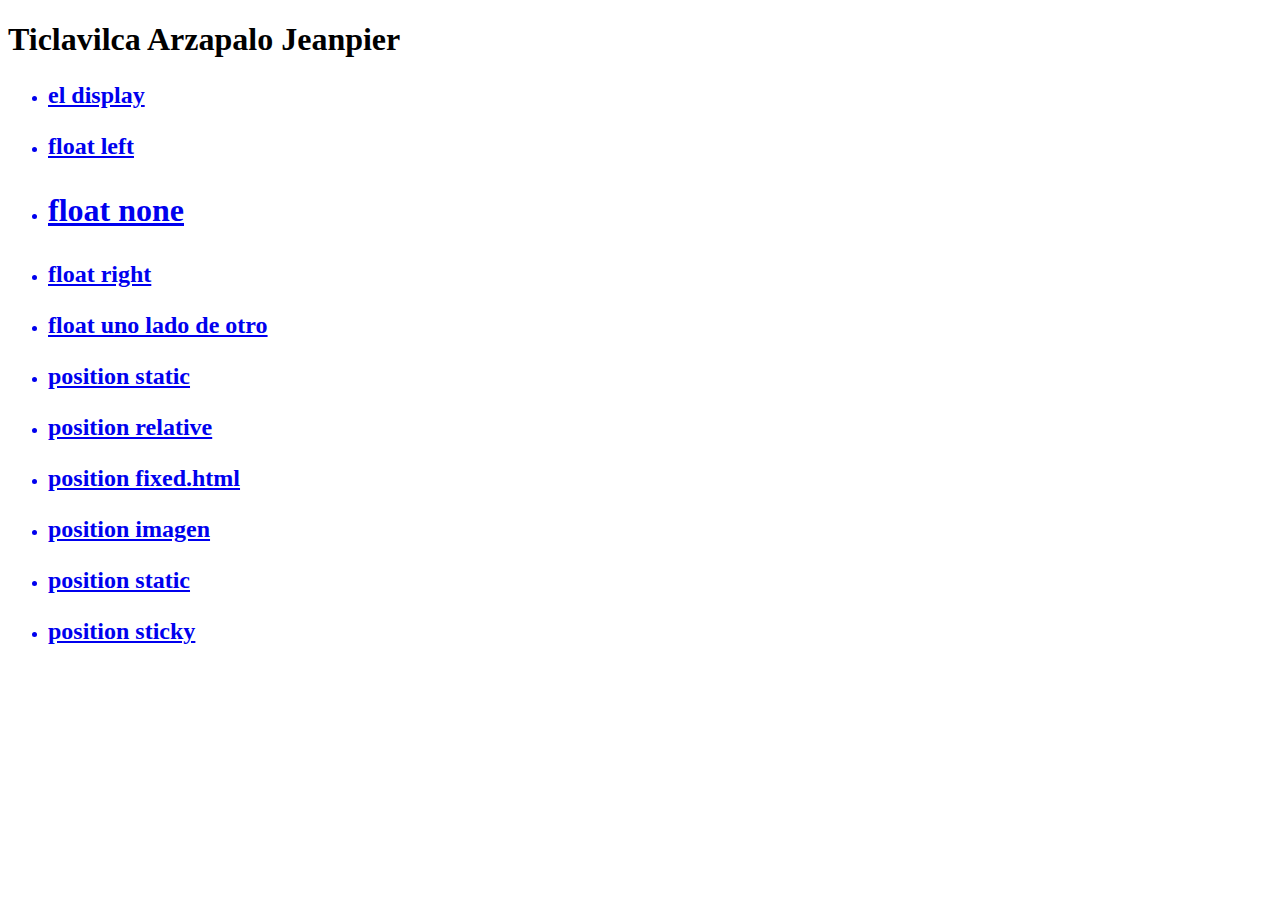
<file: clase 12/index.html>
<!DOCTYPE html>
<html lang="es">
<head>
    <meta charset="UTF-8">
    <meta http-equiv="X-UA-Compatible" content="IE=edge">
    <meta name="viewport" content="width=device-width, initial-scale=1.0">
    <title>INDEX</title>
</head>
<body>

    <h1>Ticlavilca Arzapalo Jeanpier</h1>
   
    <ul>
        <a href="display.html"><li><h2><p>el display</p></h2></li></a>

        <a href="floatleft.html"><li><h2><p>float left</p></h2></li></a>
        
        <a href="floatnone.html"><li><h1><p>float none</p></h1></li></a>

        <a href="floatright.html"><li><h2><p>float right</p></h2></li></a>
        
        <a href="floatunoladodeotro.html"><li><h2><p>float uno lado de otro</p></h2></li></a>
        
        <a href="positionabsolute.html"><li><h2><p>position static</p></h2></li></a>

        <a href="positionrelative.html"><li><h2><p>position relative</p></h2></li></a>

        <a href="positionfixed.html"><li><h2><p>position fixed.html</p></h2></li></a>
        
        <a href="positionimagen.html"><li><h2><p>position imagen</p></h2></li></a>
        
        <a href="positionstatic.html"><li><h2><p>position static</p></h2></li></a>
        
        <a href="positionsticky.html"><li><h2><p>position sticky</p></h2></li></a>

</body>
</html>
</file>
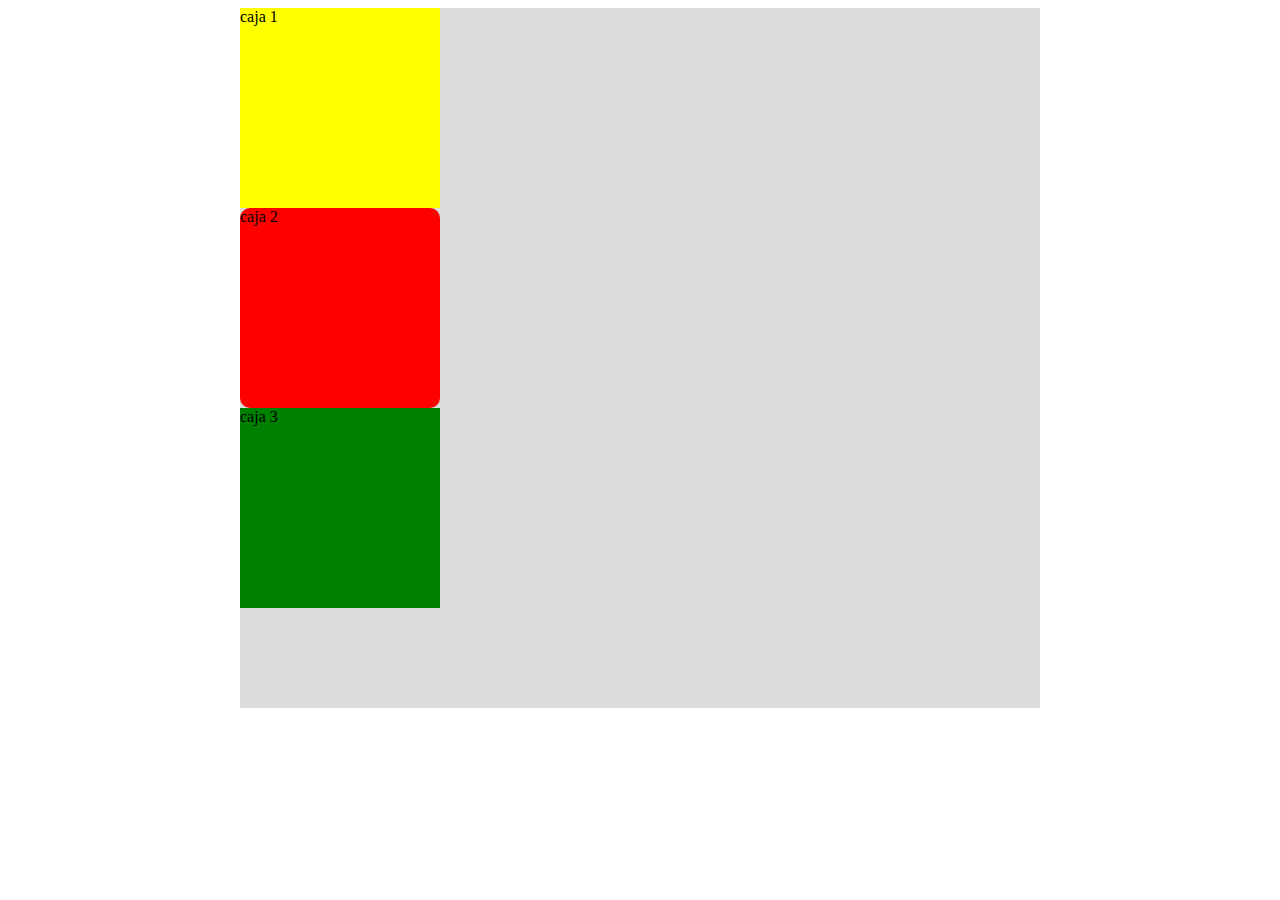
<file: clase 12/display.html>
<!DOCTYPE html>
<html lang="en">
<head>
    <meta charset="UTF-8">
    <meta name="viewport" content="width=device-width, initial-scale=1.0">
    <link rel="stylesheet" href="css/posicion.html/posicion.css">
    <title>Document</title>
    <style>
        div1{
            background-color: red;
        }
        div2{
            background-color: red;
        }
    </style>
</head>
<body>
    <section class="contenedor">
        <div class="caja_amarillo">caja 1 </div>
        <div class="caja_rojo">caja 2</div>
        <div class="caja_verde">caja 3</div>

    </section>
</body>
</html>
</file>
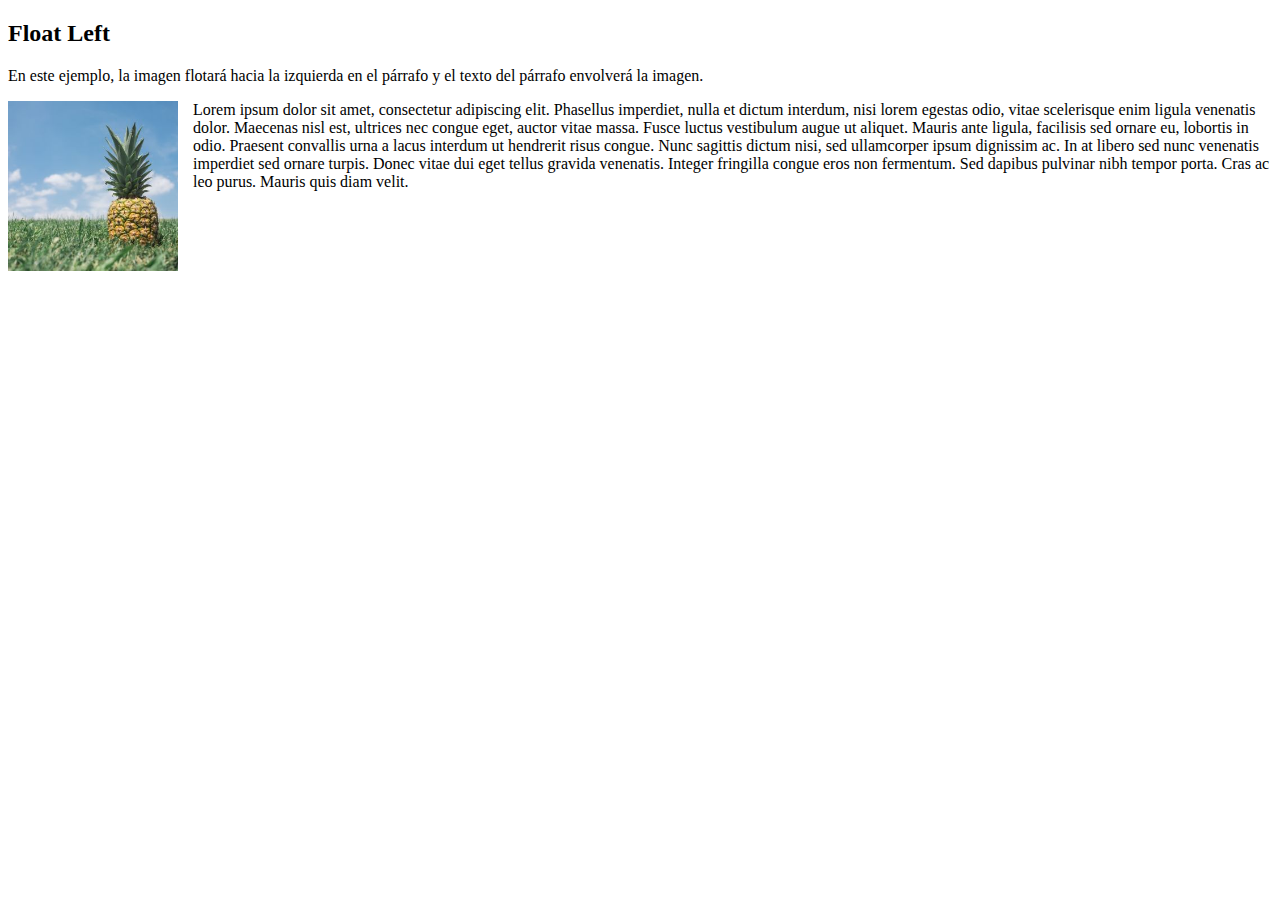
<file: clase 12/floatleft.html>
<!DOCTYPE html><html lang="es">
    <head>
    <meta charset="UTF-8">
    <meta name="viewport" content="width=device-width, initial-scale=1.0">
    <title>Flotante izquierda</title>
    <style>
    img {
    float: left;
    }
    </style>
    </head>
    <body>
    <h2>Float Left</h2>
    <p>En este ejemplo, la imagen flotará hacia la izquierda en el párrafo y
    el texto del párrafo envolverá la imagen.</p>
    <p><img src="img/pineapple.jpg" alt="Pineapple"
    style="width:170px;height:170px;margin-right:15px;">
    Lorem ipsum dolor sit amet, consectetur adipiscing elit. Phasellus
    imperdiet, nulla et dictum interdum, nisi lorem egestas odio, vitae
    scelerisque enim ligula venenatis dolor. Maecenas nisl est, ultrices nec
    congue eget, auctor vitae massa. Fusce luctus vestibulum augue ut aliquet.
    Mauris ante ligula, facilisis sed ornare eu, lobortis in odio. Praesent
    convallis urna a lacus interdum ut hendrerit risus congue. Nunc sagittis
    dictum nisi, sed ullamcorper ipsum dignissim ac. In at libero sed nunc
    venenatis imperdiet sed ornare turpis. Donec vitae dui eget tellus gravida
    venenatis. Integer fringilla congue eros non fermentum. Sed dapibus pulvinar
    nibh tempor porta. Cras ac leo purus. Mauris quis diam velit.
    </p>
    </body>
    </html>
</file>
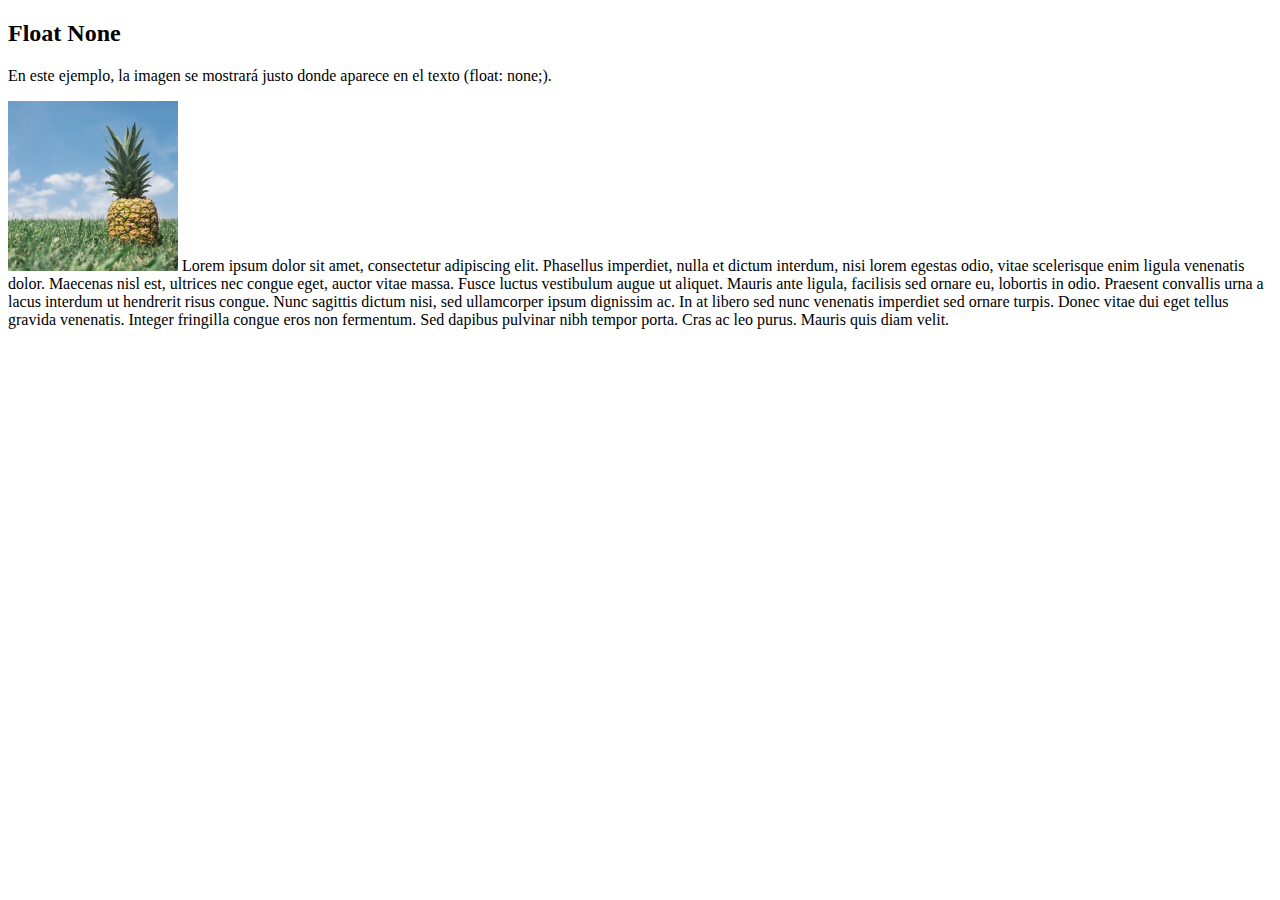
<file: clase 12/floatnone.html>
<!DOCTYPE html>
<html lang="es">
<head>
<meta charset="UTF-8">
<meta name="viewport" content="width=device-width, initial-scale=1.0">
<title>No Flotante</title>
<style>
img {
float: none;
}
</style>
</head>
<body>
<h2>Float None</h2>
<p>En este ejemplo, la imagen se mostrará justo donde aparece en el
texto (float: none;).</p>
<p><img src="img/pineapple.jpg" alt="Pineapple"
    style="width:170px;height:170px;">
    Lorem ipsum dolor sit amet, consectetur adipiscing elit. Phasellus
    imperdiet, nulla et dictum interdum, nisi lorem egestas odio, vitae
    scelerisque enim ligula venenatis dolor. Maecenas nisl est, ultrices nec
    congue eget, auctor vitae massa. Fusce luctus vestibulum augue ut aliquet.
    Mauris ante ligula, facilisis sed ornare eu, lobortis in odio. Praesent
    convallis urna a lacus interdum ut hendrerit risus congue. Nunc sagittis
    dictum nisi, sed ullamcorper ipsum dignissim ac. In at libero sed nunc
    venenatis imperdiet sed ornare turpis. Donec vitae dui eget tellus gravida
    venenatis. Integer fringilla congue eros non fermentum. Sed dapibus pulvinar
    nibh tempor porta. Cras ac leo purus. Mauris quis diam velit.
    </p>
    </body>
    </html>
</file>
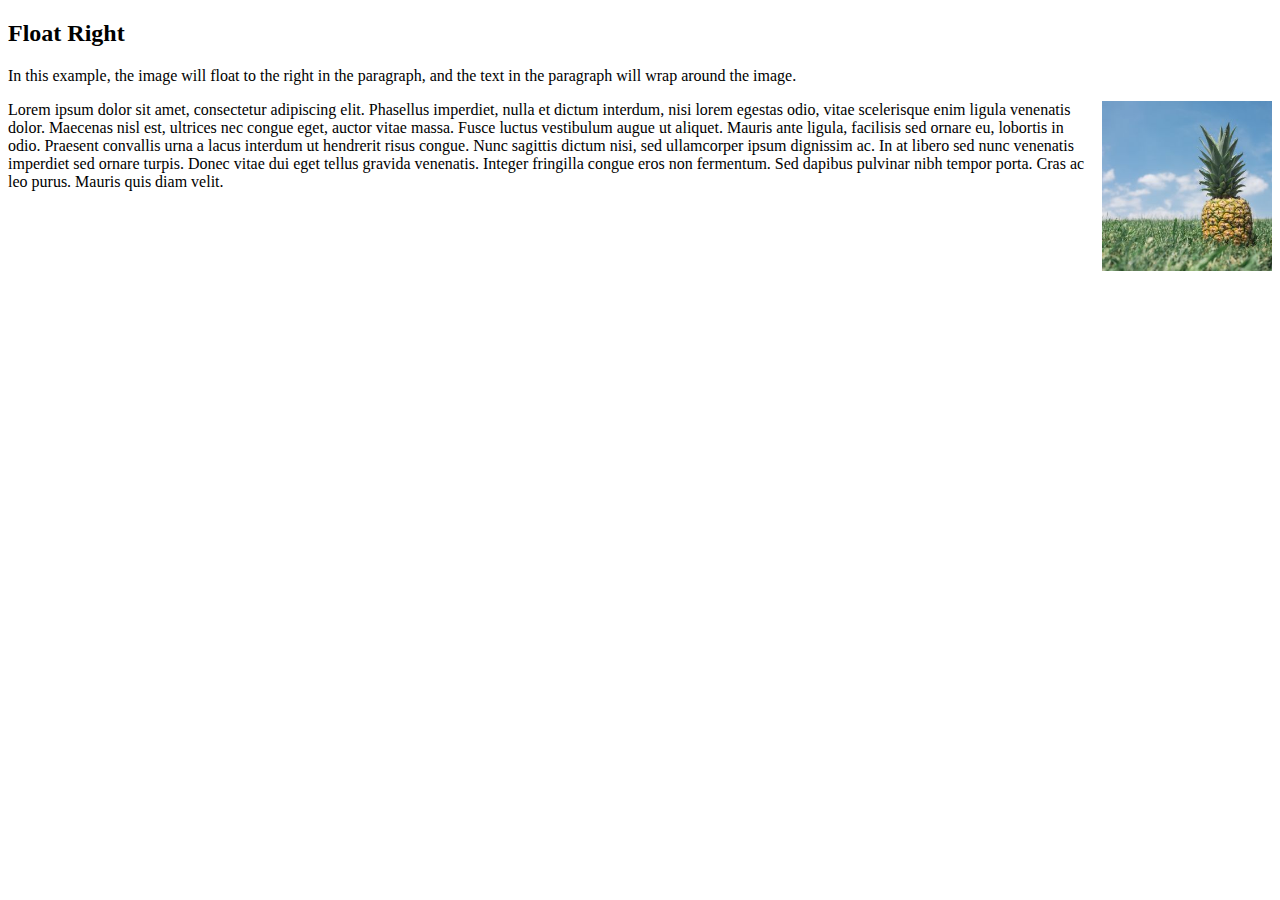
<file: clase 12/floatright.html>
<!DOCTYPE html>
<html lang="es">
<head>
<meta charset="UTF-8">
<meta name="viewport" content="width=device-width, initial-scale=1.0">
<title>Flotante derecha</title>
<style>
img {
float: right;
}
</style>
</head>
<body>
<h2>Float Right</h2>
<p>In this example, the image will float to the right in the paragraph,
and the text in the paragraph will wrap around the image.</p>
<p><img src="img/pineapple.jpg" alt="Pineapple"
style="width:170px;height:170px;margin-left:15px;">
</p>Lorem ipsum dolor sit amet, consectetur adipiscing elit. Phasellus
imperdiet, nulla et dictum interdum, nisi lorem egestas odio, vitae
scelerisque enim ligula venenatis dolor. Maecenas nisl est, ultrices nec
congue eget, auctor vitae massa. Fusce luctus vestibulum augue ut aliquet.
Mauris ante ligula, facilisis sed ornare eu, lobortis in odio. Praesent
convallis urna a lacus interdum ut hendrerit risus congue. Nunc sagittis
dictum nisi, sed ullamcorper ipsum dignissim ac. In at libero sed nunc
venenatis imperdiet sed ornare turpis. Donec vitae dui eget tellus gravida
venenatis. Integer fringilla congue eros non fermentum. Sed dapibus pulvinar
nibh tempor porta. Cras ac leo purus. Mauris quis diam velit.
</p>
</body>
</html>
</file>
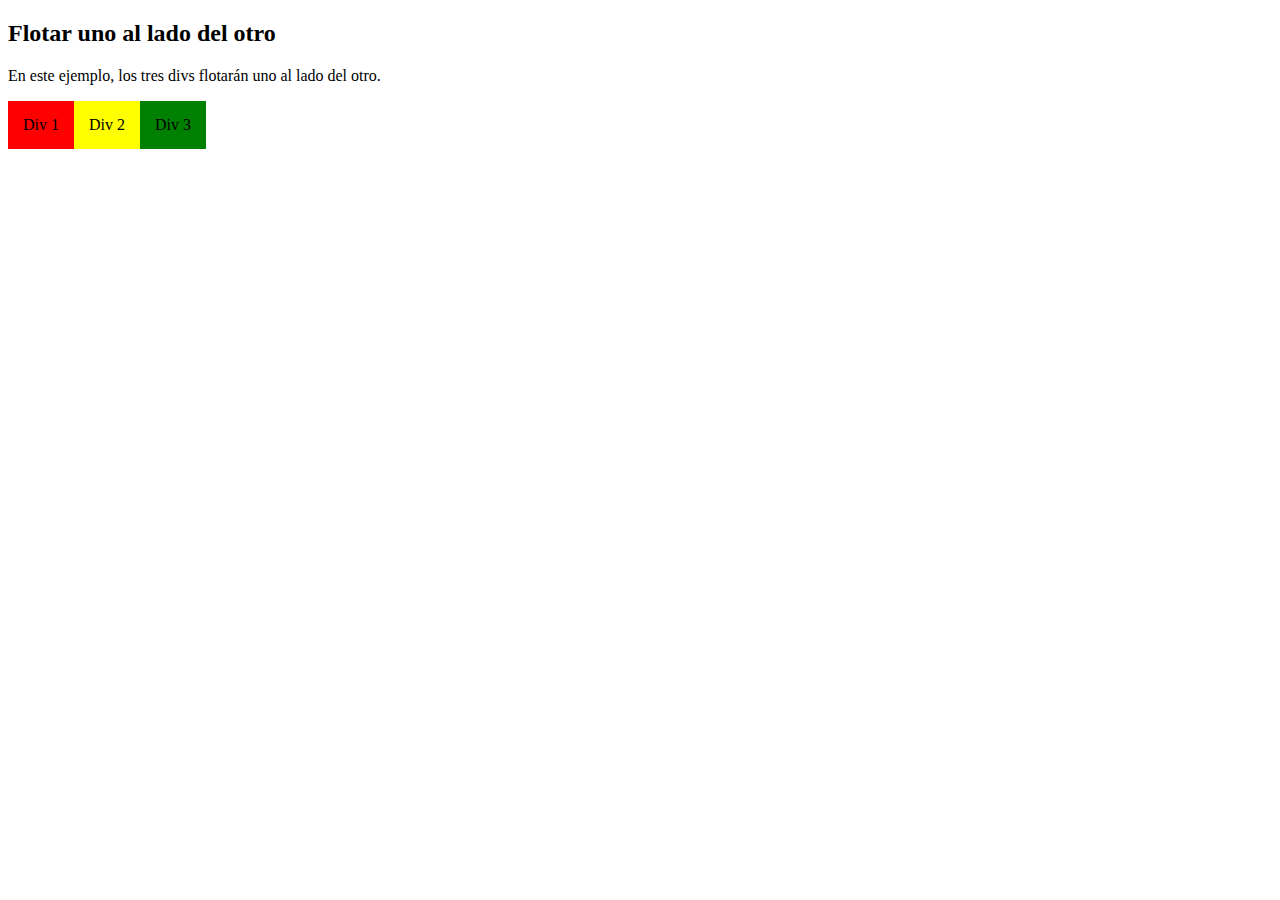
<file: clase 12/floatunoladodeotro.html>
<!DOCTYPE html>
<html lang="es">
<head>
<meta charset="UTF-8">
<meta name="viewport" content="width=device-width, initial-scale=1.0">
<title>Flotar uno al lado del otro</title>
<style>
div {
float: left;
padding: 15px;
}
.div1 {
background: red;
}
.div2 {
background: yellow;
}
.div3 {
background: green;
}
</style>
</head>
<body>
<h2>Flotar uno al lado del otro</h2>
<p>En este ejemplo, los tres divs flotarán uno al lado del otro.</p>
<div class="div1">Div 1</div>
<div class="div2">Div 2</div>
<div class="div3">Div 3</div>
</body>
</html>
</file>
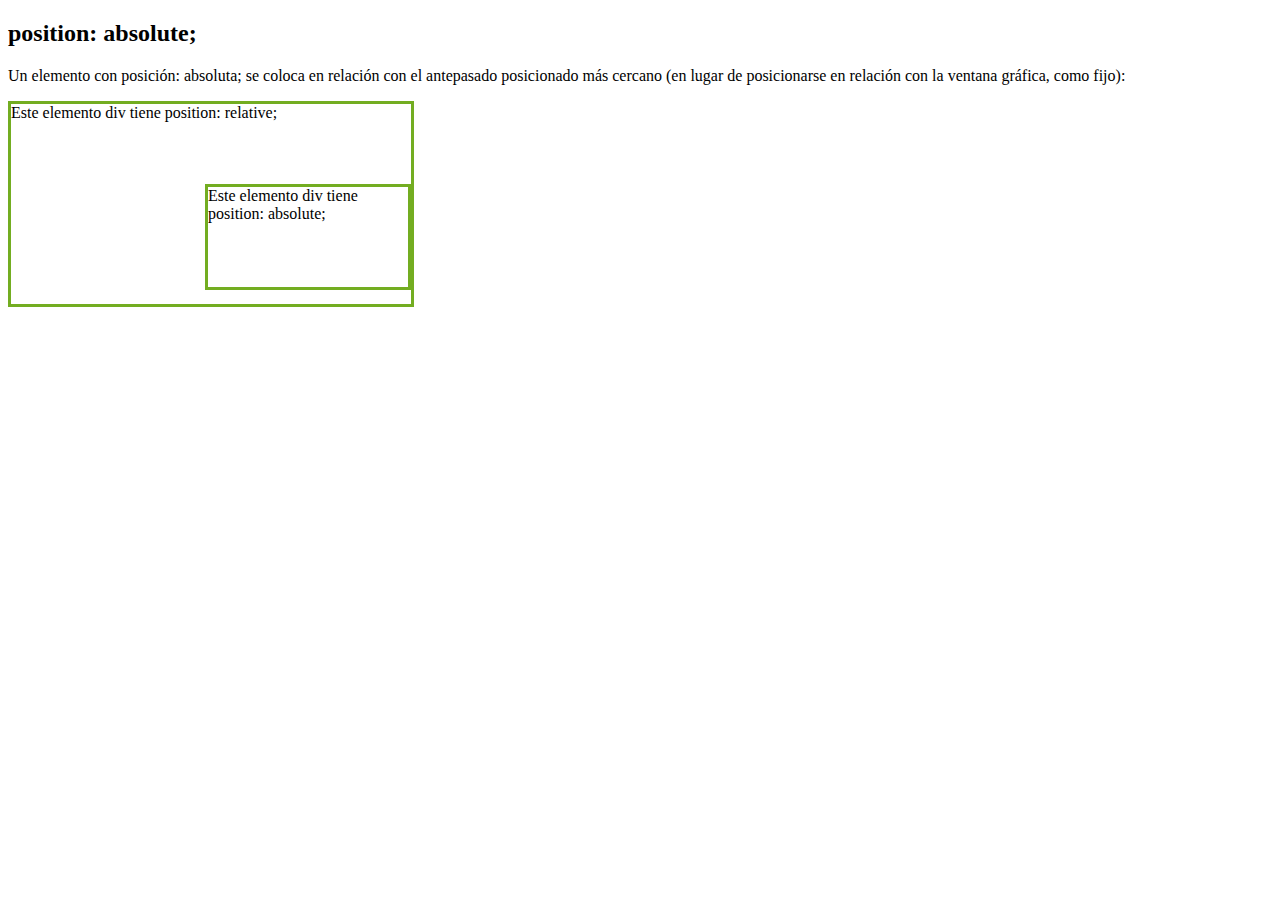
<file: clase 12/positionabsolute.html>
<!DOCTYPE html>
<html lang="es">
<head>
<meta charset="UTF-8">
<meta name="viewport" content="width=device-width, initial-scale=1.0">
<title>Posición: absoluta</title>
<style>
div.relative {
position: relative;
width: 400px;
height: 200px;
border: 3px solid #73AD21;
}
div.absolute {
position: absolute;
top: 80px;
right: 0;
width: 200px;
height: 100px;
border: 3px solid #73AD21;
}
</style>
</head>
<body>
<h2>position: absolute;</h2>
<p>Un elemento con posición: absoluta; se coloca en relación con el
antepasado posicionado más cercano (en lugar de posicionarse en relación con
la ventana gráfica, como fijo):</p>
<div class="relative">Este elemento div tiene position: relative;
<div class="absolute">Este elemento div tiene position:
absolute;</div>
</div>
</body>
</html>
</file>
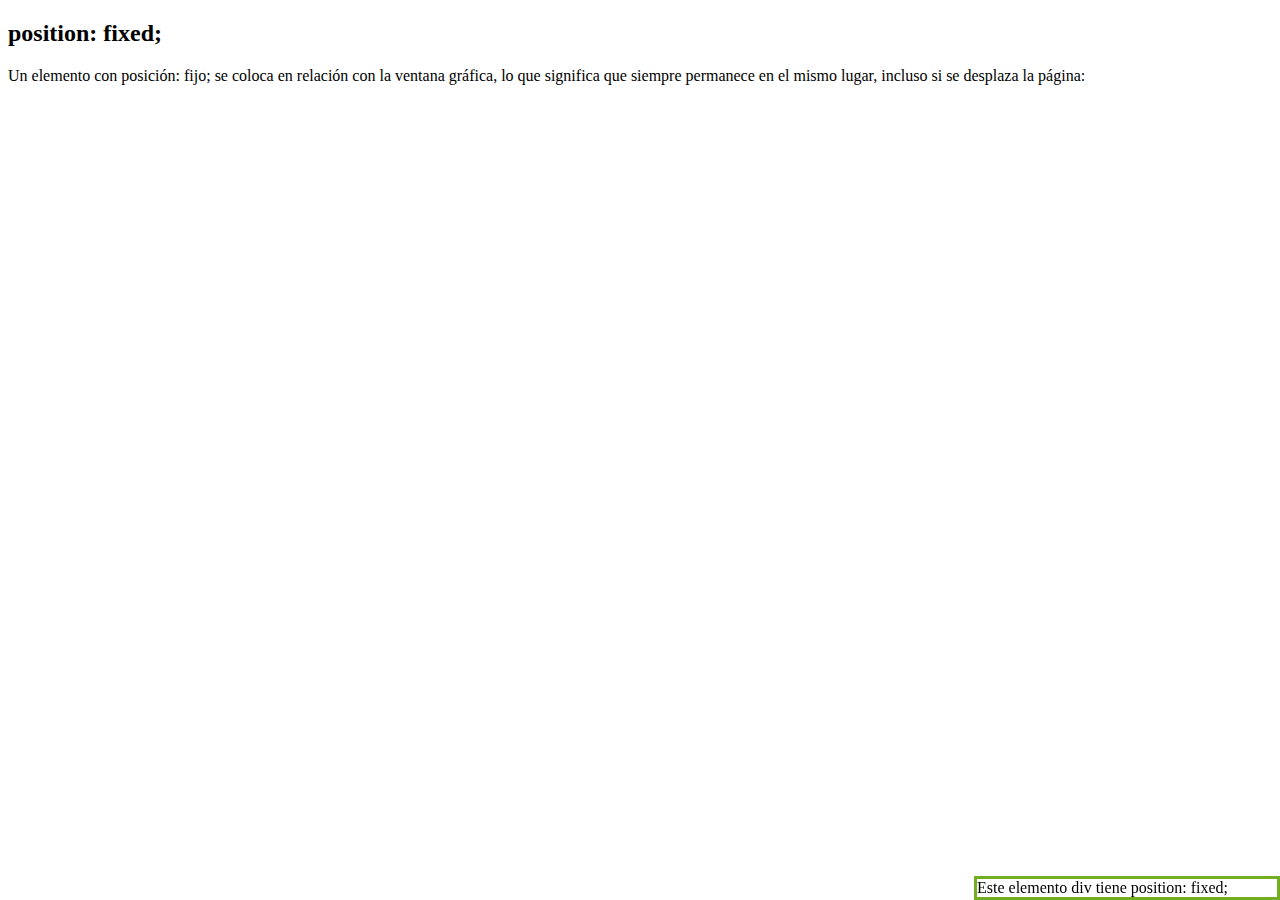
<file: clase 12/positionfixed.html>
<!DOCTYPE html>
<html lang="es">
<head>
<meta charset="UTF-8">
<meta name="viewport" content="width=device-width, initial-scale=1.0">
<title>Posición fija</title>
<style>
div.fixed {
position: fixed;
bottom: 0;
right: 0;
width: 300px;
border: 3px solid #73AD21;
}
</style>
</head>
<body>
<h2>position: fixed;</h2>
<p>Un elemento con posición: fijo; se coloca en relación con la ventana
gráfica, lo que significa que siempre permanece en el mismo lugar, incluso
si se desplaza la página:</p>
<div class="fixed">
Este elemento div tiene position: fixed;
</div>
</body>
</html>
</file>
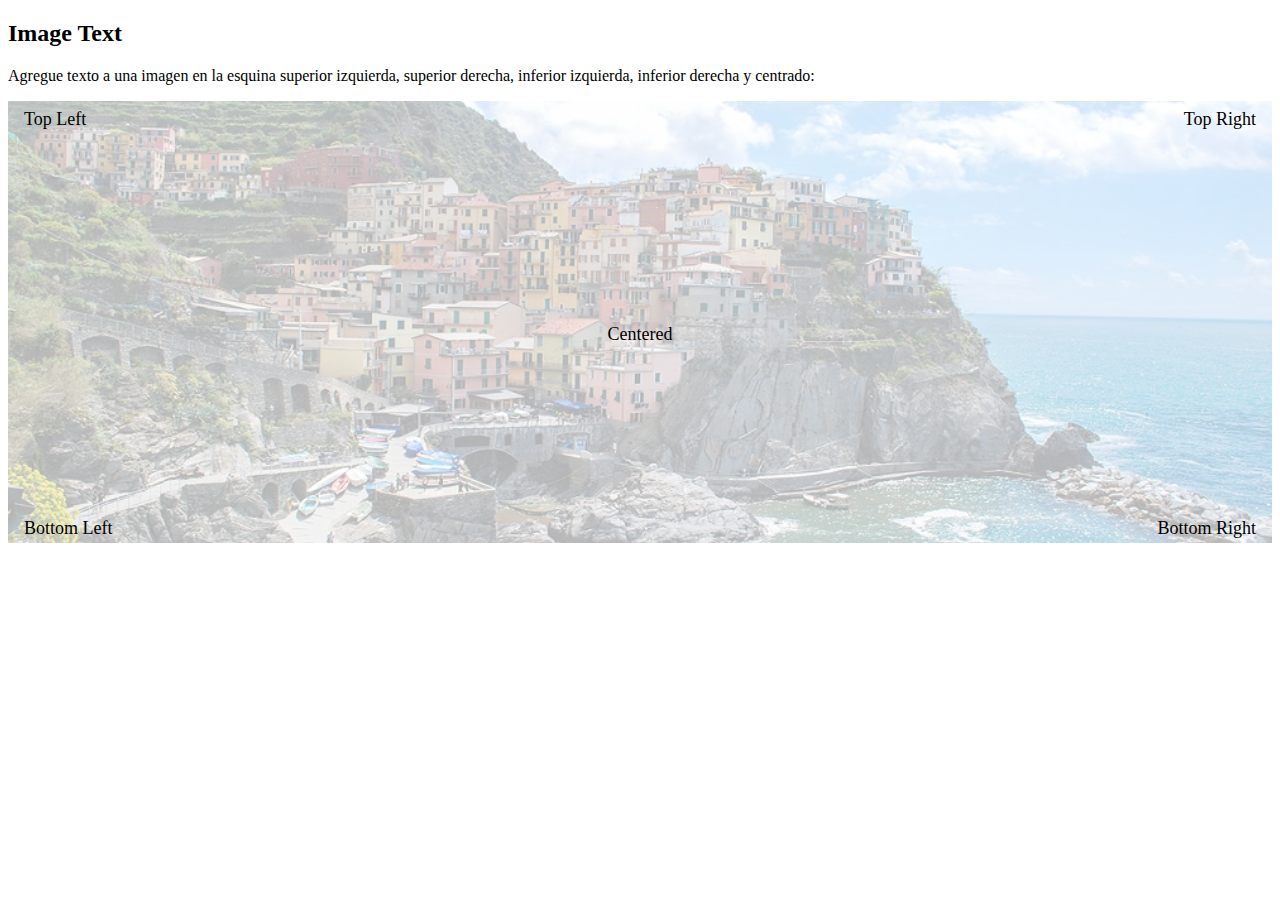
<file: clase 12/positionimagen.html>
<!DOCTYPE html>
<html lang="es">
<head>
<meta charset="UTF-8">
<meta name="viewport" content="width=device-width, initial-scale=1.0">
<title>Posicionamiento de texto en una imagen</title>
<style>
.container {
position: relative;
}
.topleft {
position: absolute;
top: 8px;
left: 16px;
font-size: 18px;
}
.topright {
position: absolute;
top: 8px;
right: 16px;
font-size: 18px;
}
.bottomleft {
position: absolute;
bottom: 8px;
left: 16px;
font-size: 18px;
}
.bottomright {
position: absolute;
bottom: 8px;
right: 16px;
font-size: 18px;
}
.center {
position: absolute;
top: 50%;
width: 100%;
text-align: center;
font-size: 18px;
}
img {
width: 100%;
height: auto;
opacity: 0.3;
}
</style>
</head>
<body>
<h2>Image Text</h2>
<p>Agregue texto a una imagen en la esquina superior izquierda, superior
derecha, inferior izquierda, inferior derecha y centrado:</p>
<div class="container">
<img src="img/img_5terre_wide.jpg" alt="Cinque Terre" width="1000"
height="300">
<div class="topleft">Top Left</div>
<div class="topright">Top Right</div>
<div class="bottomleft">Bottom Left</div>
<div class="bottomright">Bottom Right</div>
<div class="center">Centered</div>
</div>
</body>
</html>
</file>
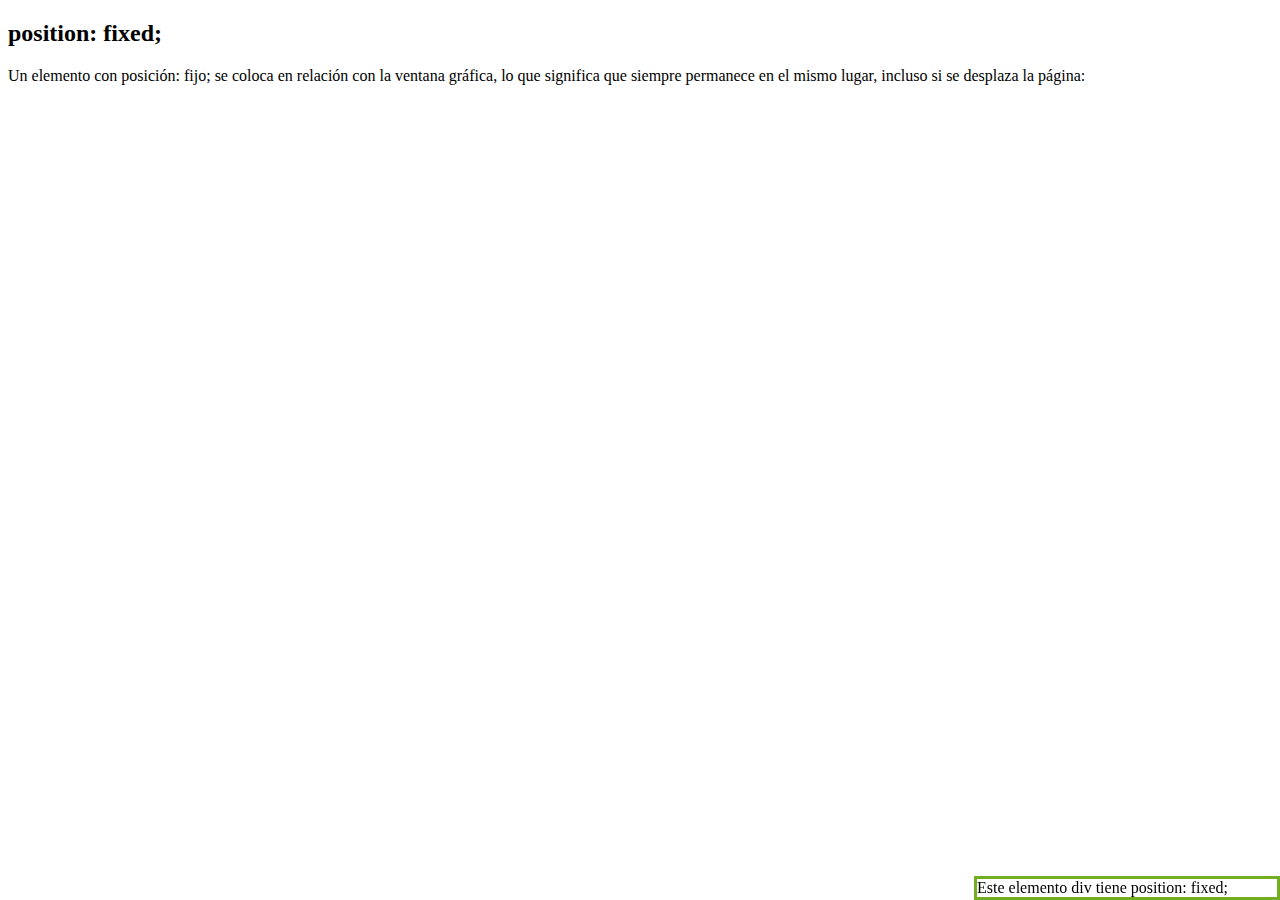
<file: clase 12/positionrelative.html>
<!DOCTYPE html>
<html lang="es">
<head>
<meta charset="UTF-8">
<meta name="viewport" content="width=device-width, initial-scale=1.0">
<title>Posición fija</title>
<style>
div.fixed {
position: fixed;
bottom: 0;
right: 0;
width: 300px;
border: 3px solid #73AD21;
}
</style>
</head>     
<body>
<h2>position: fixed;</h2>
<p>Un elemento con posición: fijo; se coloca en relación con la ventana
gráfica, lo que significa que siempre permanece en el mismo lugar, incluso
si se desplaza la página:</p>
<div class="fixed">
Este elemento div tiene position: fixed;
</div>
</body>
</html>
</file>
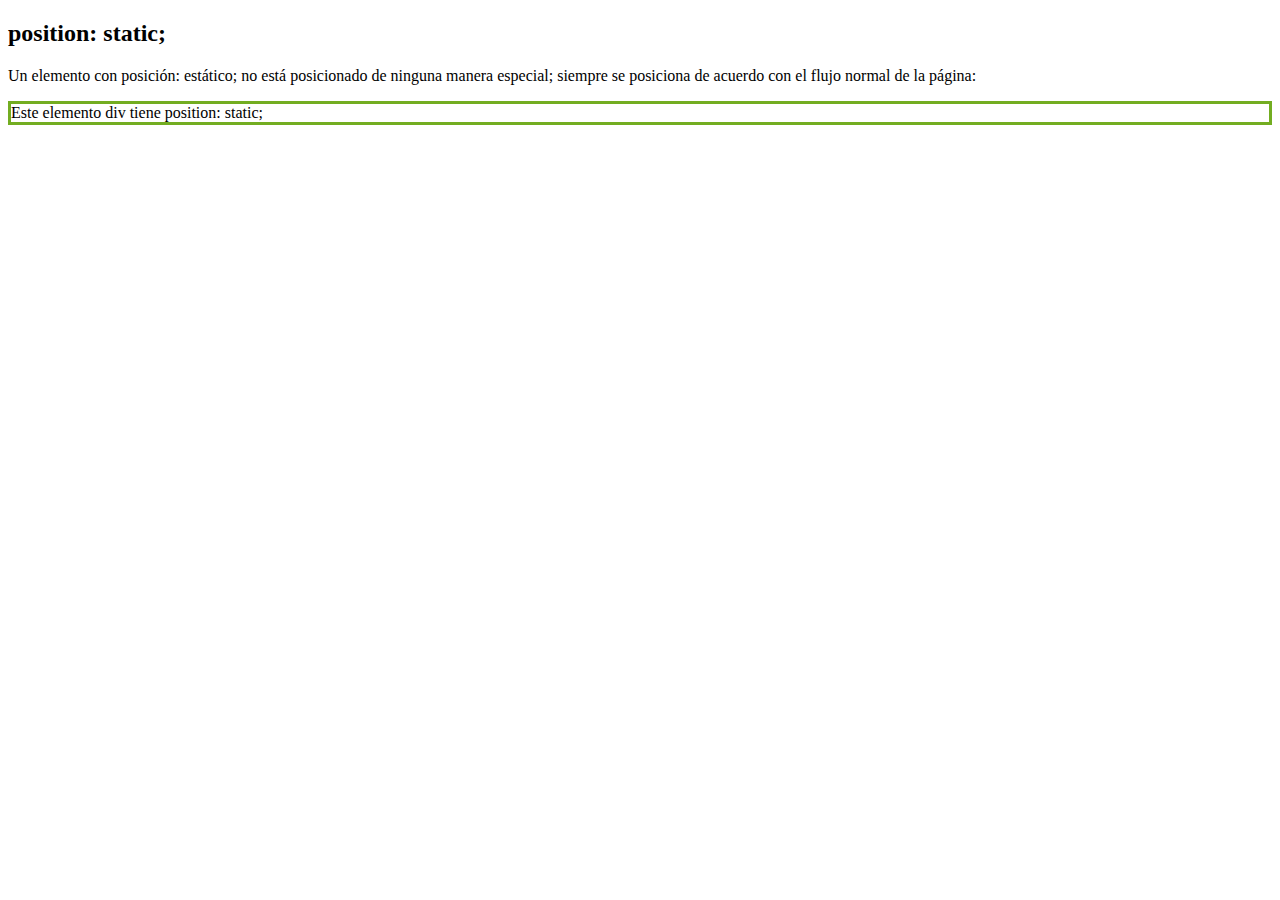
<file: clase 12/positionstatic.html>
<!DOCTYPE html>
<html lang="es">
<head>
<meta charset="UTF-8">
<meta name="viewport" content="width=device-width, initial-scale=1.0">
<title>posición estática</title>
<style>
div.static {
position: static;
border: 3px solid #73AD21;
}
</style>
</head>
<body>
<h2>position: static;</h2>
<p>Un elemento con posición: estático; no está posicionado de ninguna
manera especial; siempre se posiciona de acuerdo con el flujo normal de la
página:</p>
<div class="static">
Este elemento div tiene position: static;
</div>
</body>
</html>
</file>
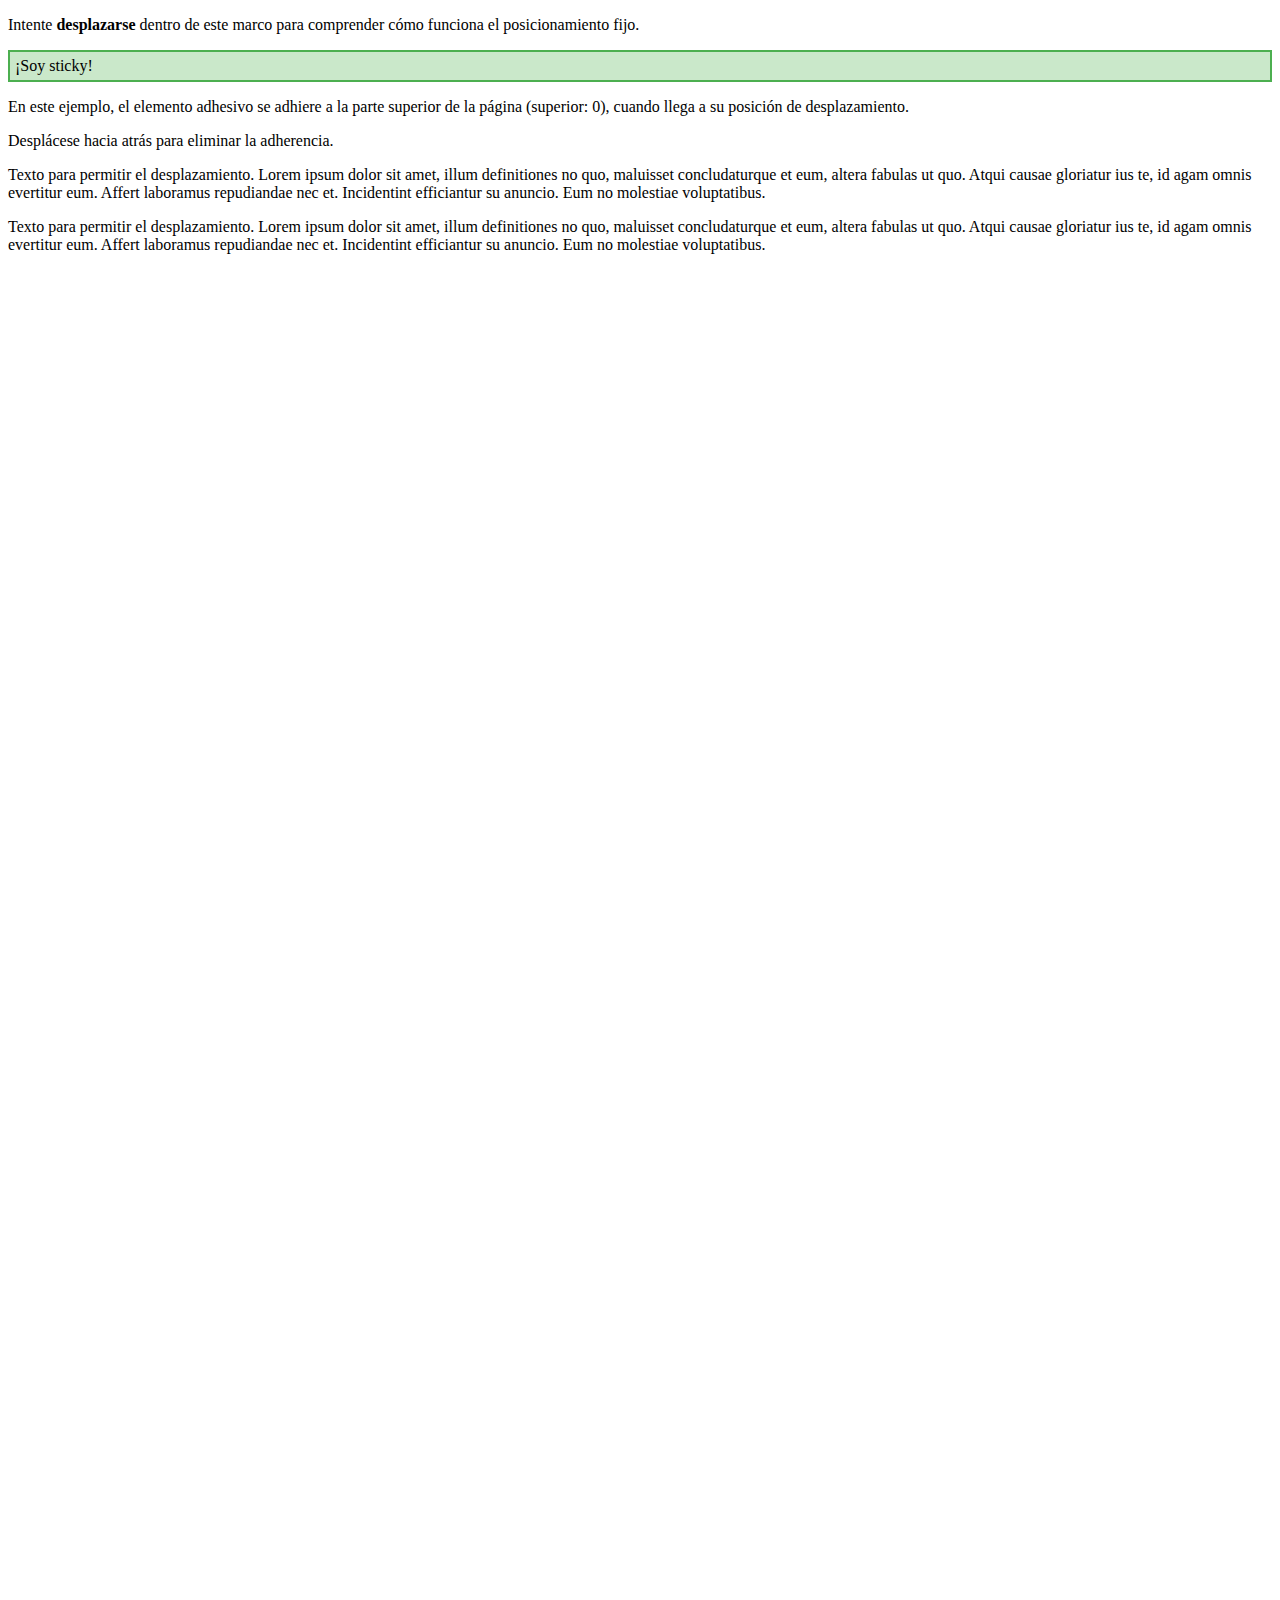
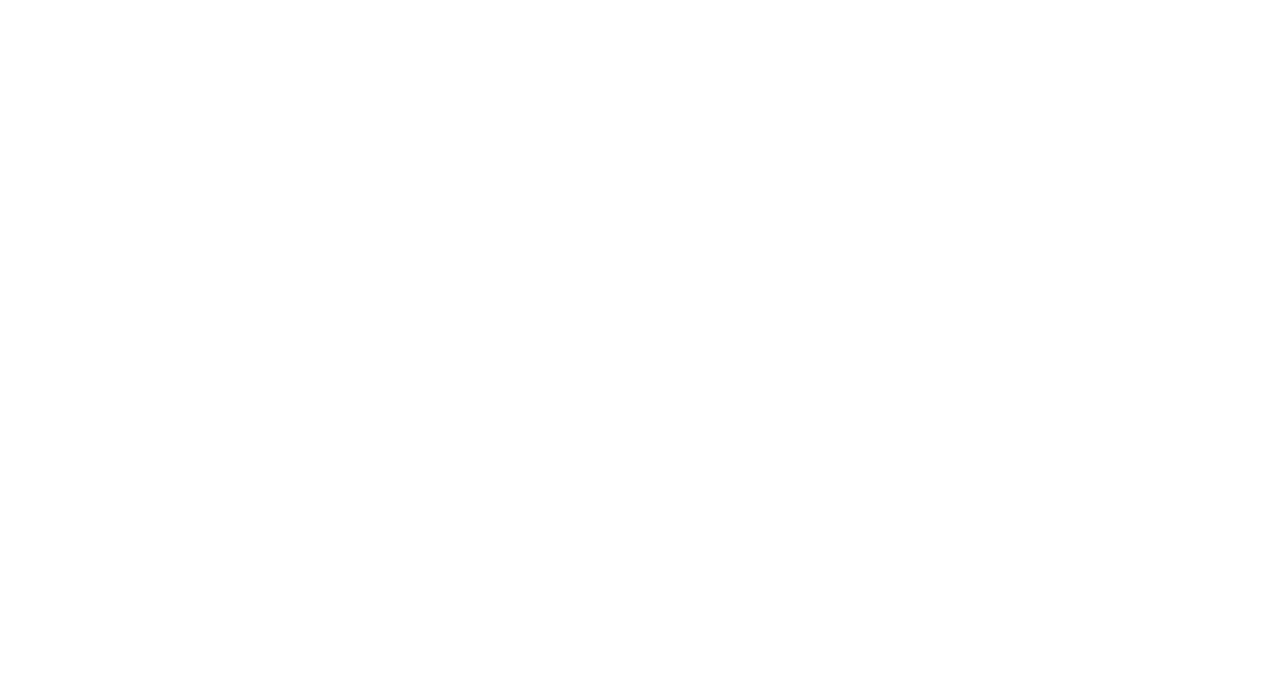
<file: clase 12/positionsticky.html>
<!DOCTYPE html>
<html lang="es">
<head>
<meta charset="UTF-8">
<meta name="viewport" content="width=device-width, initial-scale=1.0">
<title>Posición: sticky</title>
<style>
div.sticky {
position: -webkit-sticky;
position: sticky;
top: 0;
padding: 5px;
background-color: #cae8ca;
border: 2px solid #4CAF50;
}
</style>
</head>
<body>
<p>Intente <b>desplazarse</b> dentro de este marco para comprender cómo
funciona el posicionamiento fijo.</p>
<div class="sticky">¡Soy sticky!</div>
<div style="padding-bottom:2000px">
<p>En este ejemplo, el elemento adhesivo se adhiere a la parte
superior de la página (superior: 0), cuando llega a su posición de
desplazamiento.</p>
<p>Desplácese hacia atrás para eliminar la adherencia.</p>
<p>Texto para permitir el desplazamiento. Lorem ipsum dolor sit
amet, illum definitiones no quo, maluisset concludaturque et eum, altera
fabulas ut quo. Atqui causae gloriatur ius te, id agam omnis evertitur eum.
Affert laboramus repudiandae nec et. Incidentint efficiantur su anuncio. Eum
no molestiae voluptatibus.</p>
<p>Texto para permitir el desplazamiento. Lorem ipsum dolor sit
amet, illum definitiones no quo, maluisset concludaturque et eum, altera
fabulas ut quo. Atqui causae gloriatur ius te, id agam omnis evertitur eum.
Affert laboramus repudiandae nec et. Incidentint efficiantur su anuncio. Eum
no molestiae voluptatibus.</p>
</div>
</body>
</html>
</file>
<file: clase 12/css/posicion.html/posicion.css>
section.contenedor{
    width: 800px;
    height: 700px;
    background-color:gainsboro ;
    margin: 0 auto;
}
.caja_amarillo{
    width: 200px;
    height: 200px;
    background-color:yellow ;
    
    
}

.caja_amarillo:hover{
    width: 200px;
    height: 200px;
    background-color:rgb(63, 10, 59) ;
    transition-duration: 2500ms;
    border-radius: 50%; 
    opacity: 0.5;
  
    
}
.caja_rojo{
    width: 200px;
    height: 200px;
    background-color:red ;
    border-radius: 10px;
    
}
.caja_rojo:hover{

    background-color:rgb(30, 63, 105) ;
    opacity: .2;
    transform: scale(.8);

}

.caja_verde{
    width: 200px;
    height: 200px;
    background-color:green ;
    transition: all 2800ms;
    
}           
.caja_verde:hover{
    background-color:rgb(95, 250, 95) ;
    
}
.caja_verde:hover{

    transition: scale(.8) ;
    
}
</file>
